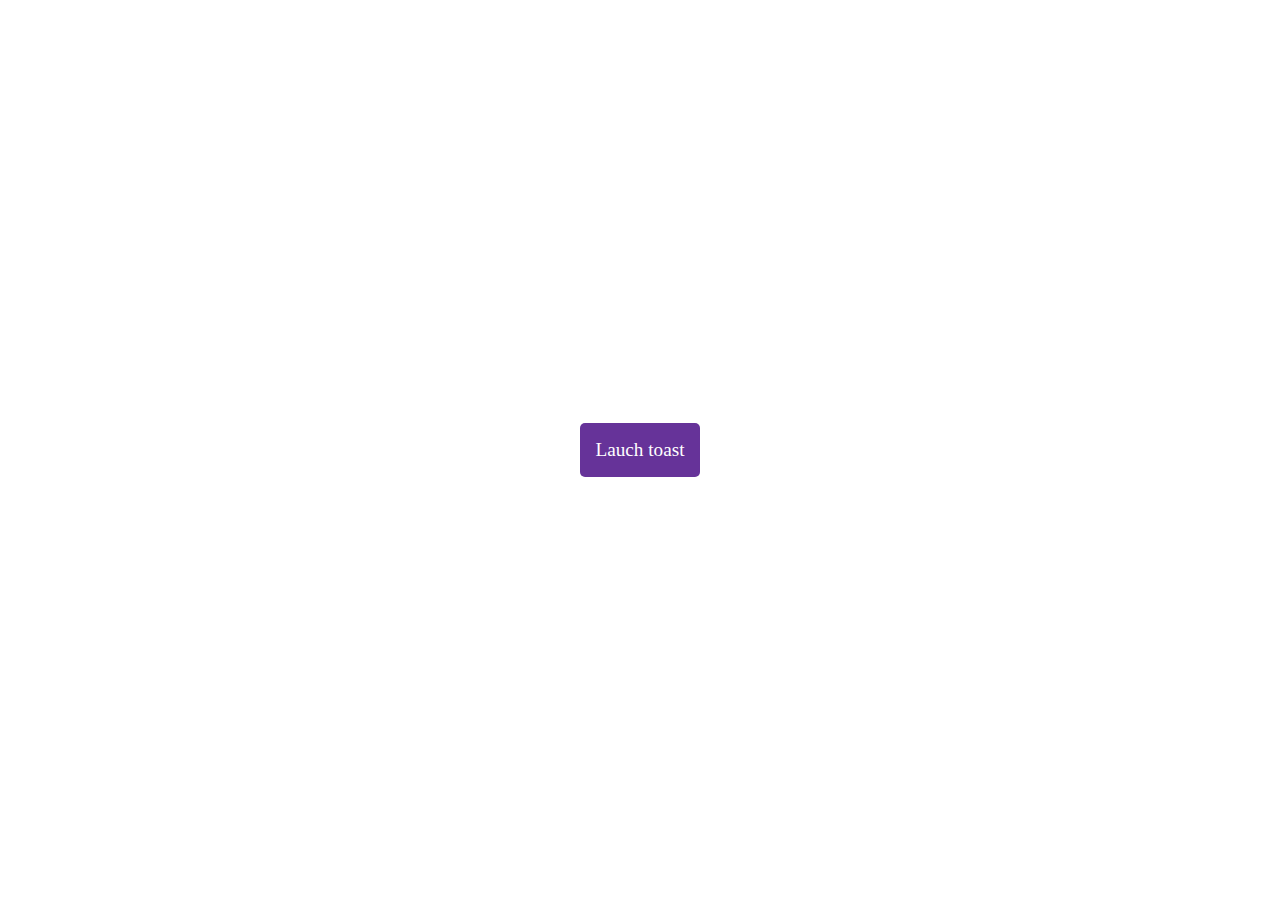
<file: tost-notification/index.html>
<!DOCTYPE html>
<html lang="en">
   <head>
      <meta charset="UTF-8" />
      <meta name="viewport" content="width=device-width, initial-scale=1.0" />
      <link rel="stylesheet" href="./style.css" />
      <title>Document</title>
   </head>
   <body>
      <div id="container"></div>

      <button id="btn">Lauch toast</button>

      <script src="./script.js"></script>
   </body>
</html>
</file>
<file: tost-notification/style.css>
* {
   box-sizing: border-box;
}

body {
   display: flex;
   align-items: center;
   justify-content: center;
   font-family: 'Poppins', sans-serif;
   font-size: 16px;
   margin: 0;
   min-height: 100vh;
}

button {
   background-color: rebeccapurple;
   color: white;
   border-radius: 5px;
   border: none;
   font-family: serif;
   font-size: 1.2rem;
   padding: 1rem;
}

#container {
   position: fixed;
   bottom: 10px;
   right: 10px;
}

.toast {
   background-color: rgba(0, 0, 0, 0.4);
   border-radius: 5px;
   color: white;
   margin: 1rem;
   padding: 1.5rem;
}
</file>
